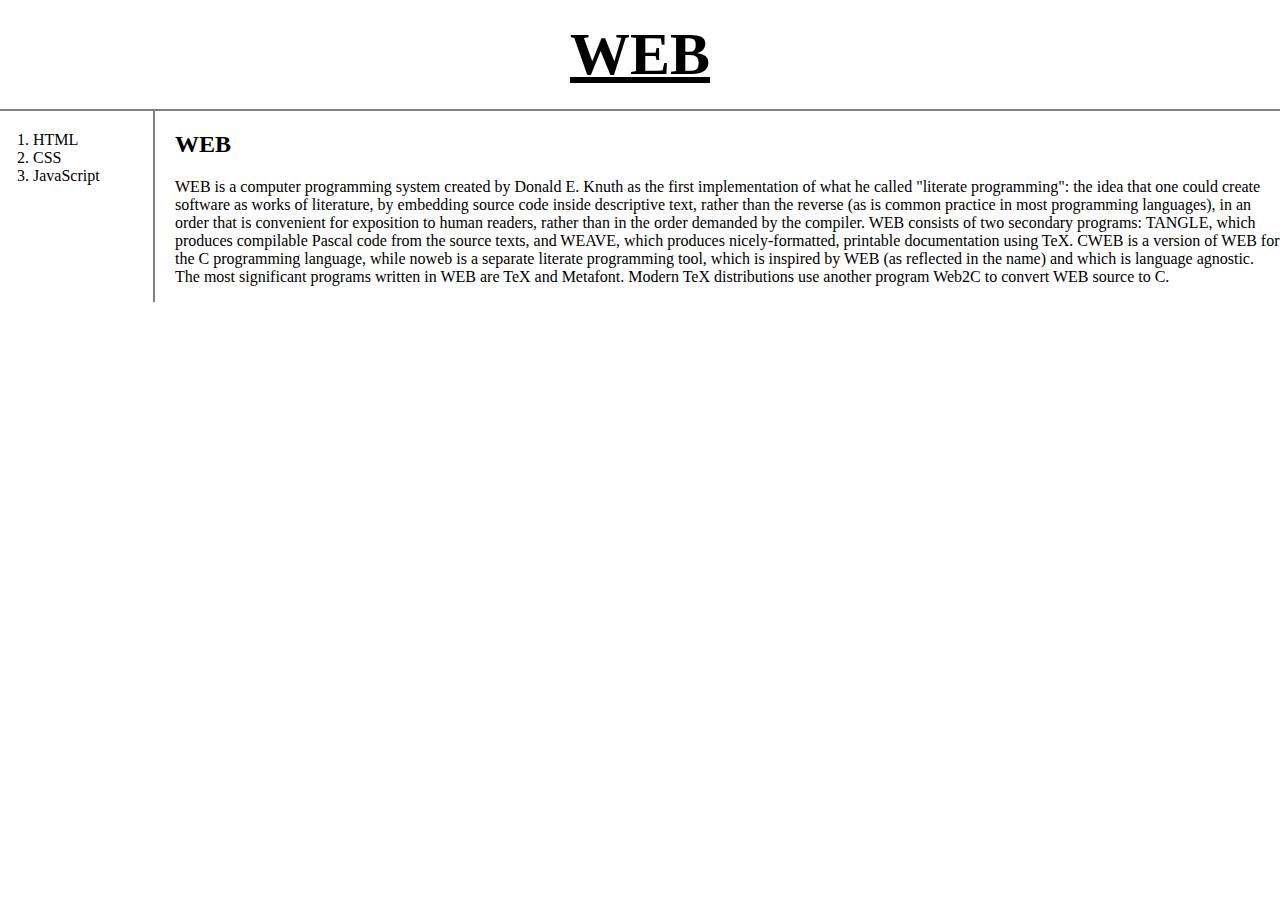
<file: index.html>
<!doctype html>
<html>

	<head>
		<title>WEB1 - HELLO</title>
		<meta charset="utf-8">
		<link rel="stylesheet" href="/style.css">
	</head>

	<body>
		<h1><a href="index.html"style="text-decoration:underline">WEB</a></h1>
		<div id="grid">
			<ol>
				<li><a href="1.html">HTML</a></li>
				<li><a href="2.html">CSS</a></li>
				<li><a href="3.html">JavaScript</a></li>
			</ol>
			<div id="article">
				<h2>WEB</h2>
				<p>WEB is a computer programming system created by Donald E. Knuth as the first implementation of what he called "literate programming": the idea that one could create software as works of literature, by embedding source code inside descriptive text, rather than the reverse (as is common practice in most programming languages), in an order that is convenient for exposition to human readers, rather than in the order demanded by the compiler.
				WEB consists of two secondary programs: TANGLE, which produces compilable Pascal code from the source texts, and WEAVE, which produces nicely-formatted, printable documentation using TeX.
				CWEB is a version of WEB for the C programming language, while noweb is a separate literate programming tool, which is inspired by WEB (as reflected in the name) and which is language agnostic.
				The most significant programs written in WEB are TeX and Metafont. Modern TeX distributions use another program Web2C to convert WEB source to C.</p>
			</div>
		</div>
	</body>
</html>
</file>
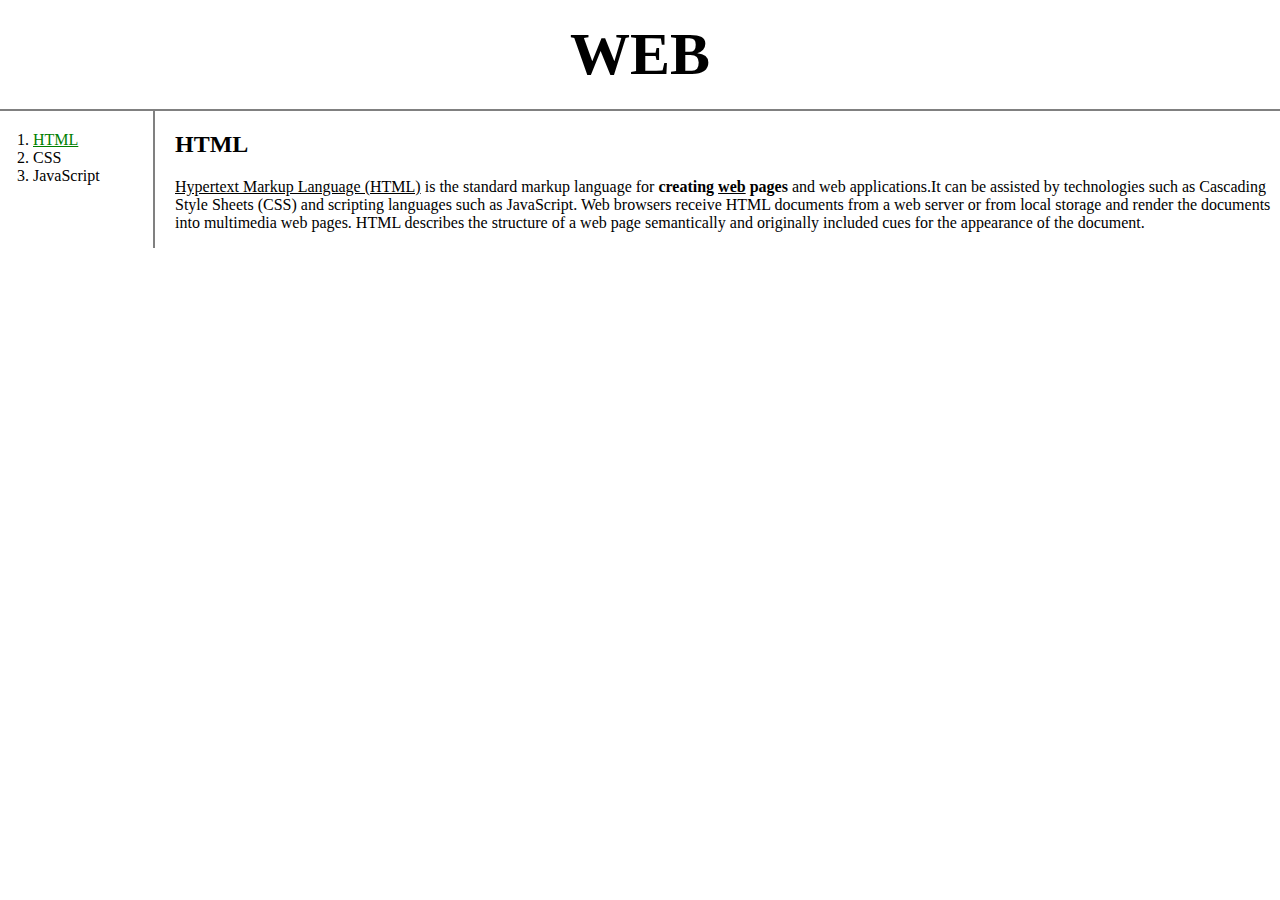
<file: 1.html>
<!doctype html>
<html>

	<head>
		<title>WEB1 - html</title>
		<meta charset="utf-8">
		<link rel="stylesheet" href="/style.css">
	</head>

	<body>
		<h1><a href="index.html">WEB</a></h1>
		<div id="grid">
			<ol>
				<li><a href="1.html"style="color:green;text-decoration:underline">HTML</a></li>
				<li><a href="2.html">CSS</a></li>
				<li><a href="3.html">JavaScript</a></li>
			</ol>
			<div id="article">
				<h2>HTML</h2>
				<p><a href="https://www.w3.org/TR/html51/"style="text-decoration:underline;" target="_blank" title="html5 specification" >Hypertext Markup Language (HTML)</a> is the standard markup
				language for <strong> creating <u>web</u> pages </strong> and web applications.It can be assisted by technologies such as Cascading Style Sheets (CSS) and scripting languages such as JavaScript.
				Web browsers receive HTML documents from a web server or from local storage and render the documents into multimedia web pages. HTML describes the structure of a web page semantically and originally included cues for the appearance of the document.</p>
			</div>
		</div>
  </body>
</html>
</file>
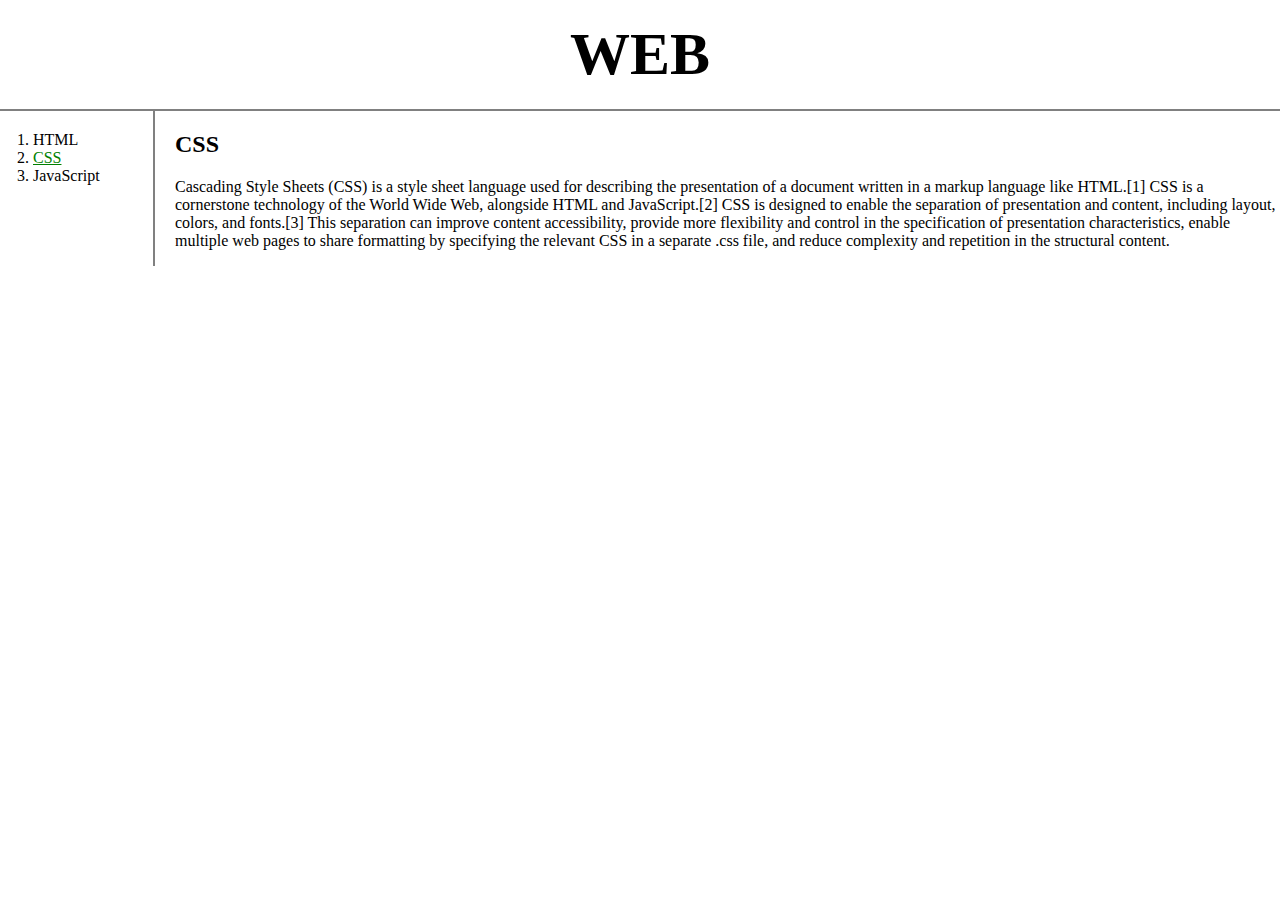
<file: 2.html>
<!doctype html>
<html>
	<head>
		<title>WEB1 - CSS</title>
		<meta charset="utf-8">
		<link rel="stylesheet" href="/style.css">
	</head>

	<body>
		<h1><a href="index.html">WEB</a></h1>
			<div id="grid">
				<ol>
					<li><a href="1.html">HTML</a></li>
					<li><a href="2.html"style="color:green;text-decoration:underline">CSS</a></li>
					<li><a href="3.html">JavaScript</a></li>
				</ol>
			<div id="article">
				<h2>CSS</h2>
				<p>Cascading Style Sheets (CSS) is a style sheet language used for describing the presentation of a document written in a markup language like HTML.[1] CSS is a cornerstone technology of the World Wide Web, alongside HTML and JavaScript.[2]
				CSS is designed to enable the separation of presentation and content, including layout, colors, and fonts.[3] This separation can improve content accessibility, provide more flexibility and control in the specification of presentation characteristics, enable multiple web pages to share formatting by specifying the relevant CSS in a separate .css file, and reduce complexity and repetition in the structural content.	</p>
			</div>
		</div>
	</body>
</html>
</file>
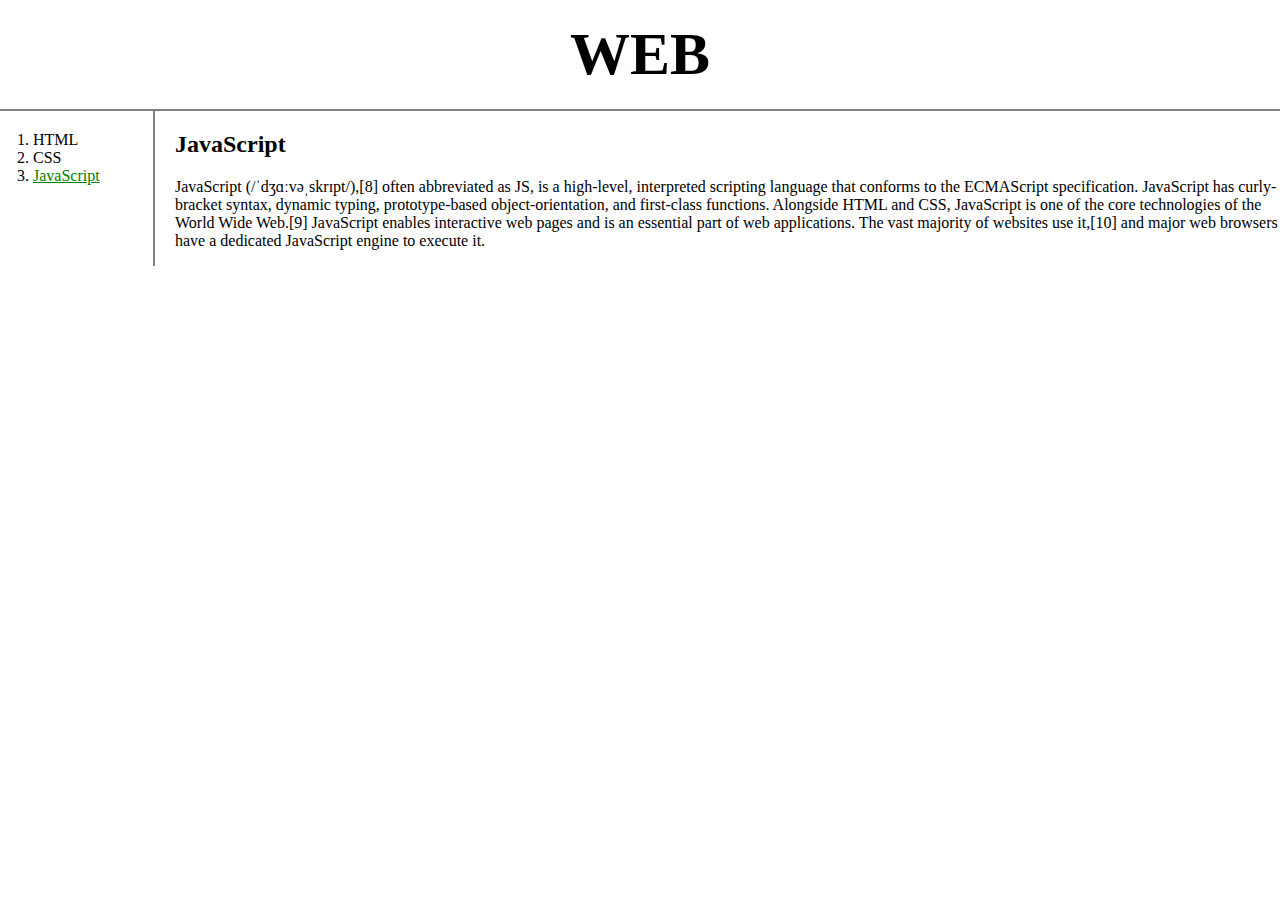
<file: 3.html>
<!doctype html>
<html>

	<head>
		<title>WEB1 - JavaScript</title>
		<meta charset="utf-8">
		<link rel="stylesheet" href="/style.css">
	</head>

	<body>
		<h1><a href="index.html">WEB</a></h1>
		<div id="grid">
			<ol>
				<li><a href="1.html">HTML</a></li>
				<li><a href="2.html">CSS</a></li>
				<li><a href="3.html"style="color:green;text-decoration:underline">JavaScript</a></li>
			</ol>
			<div id="article">
		<h2>JavaScript</h2>
		<p>JavaScript (/ˈdʒɑːvəˌskrɪpt/),[8] often abbreviated as JS, is a high-level, interpreted scripting language that conforms to the ECMAScript specification. JavaScript has curly-bracket syntax, dynamic typing, prototype-based object-orientation, and first-class functions.
		Alongside HTML and CSS, JavaScript is one of the core technologies of the World Wide Web.[9] JavaScript enables interactive web pages and is an essential part of web applications. The vast majority of websites use it,[10] and major web browsers have a dedicated JavaScript engine to execute it.
		</p>
		</div>
	</div>
	</body>
</html>
</file>
<file: style.css>
body{
  margin:0;
}
a{
  color:black;
  text-decoration: none;
}
#grid{
  display: grid;
  grid-template-columns: 150px 1fr;
}
h1{
  font-size: 60px;
  text-align: center;
  border-bottom: 2px solid gray;
  padding-bottom: 20px;
  margin-top: 20px;
  margin-bottom: 0;
  }
  #grid ol{
    border-right:2px solid gray;
    width:100px;
    margin:0;
    padding:20px;
    padding-left: 33px;
  }
  #article{
    padding-left: 25px;
  }
  @media(max-width:800px){
    #grid{
      display:block;
    }
    #grid ol{
      border-right:none;
    }
    h1{
      font-size: 60px;
      text-align: center;
      border-bottom: none;
      }
  }
</file>
